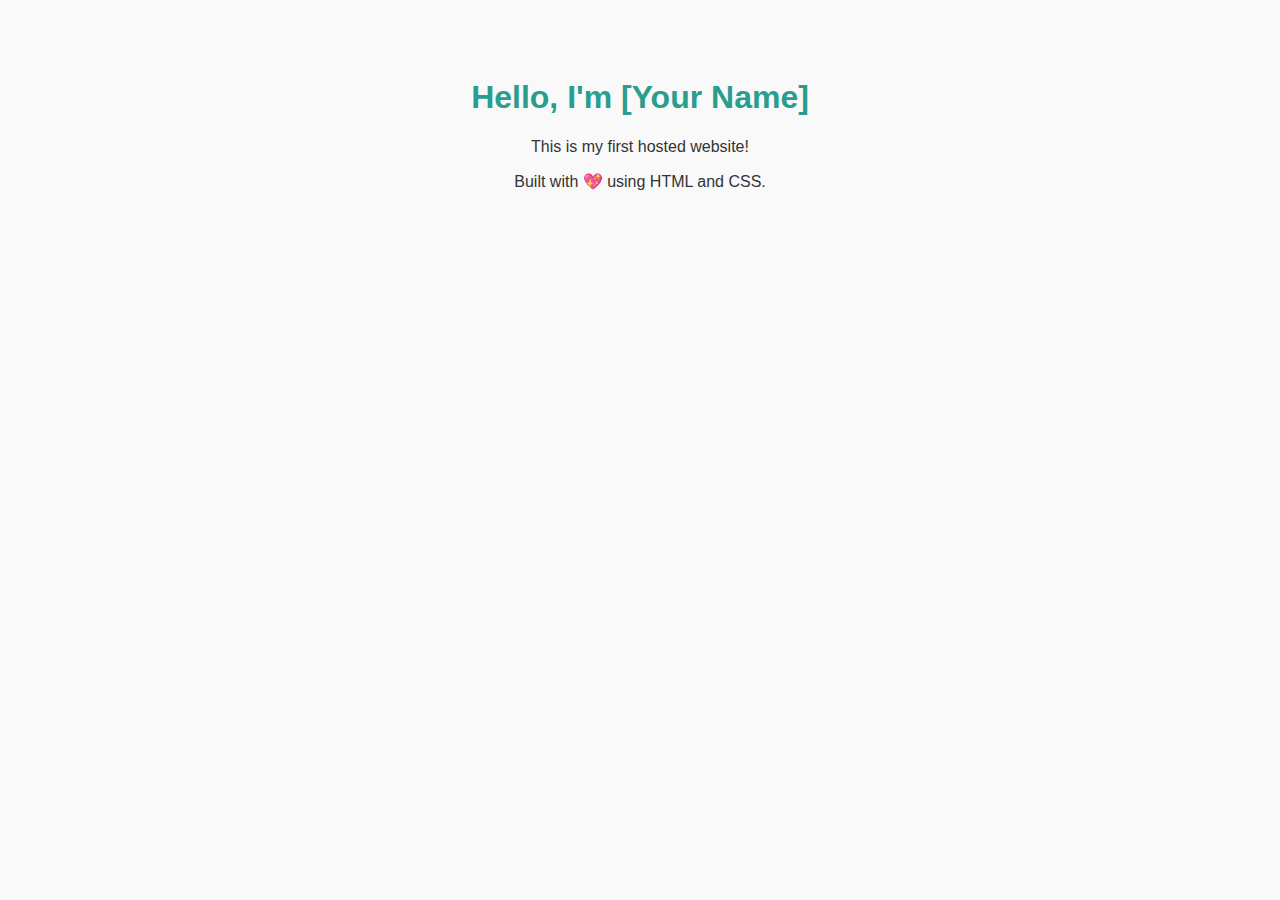
<file: index.html>
<!DOCTYPE html>
<html lang="en">
<head>
  <meta charset="UTF-8">
  <title>My Portfolio</title>
  <link rel="stylesheet" href="style.css">
</head>
<body>
  <h1>Hello, I'm [Your Name]</h1>
  <p>This is my first hosted website!</p>
  <p>Built with 💖 using HTML and CSS.</p>
</body>
</html>
</file>
<file: style.css>
body {
  font-family: Arial, sans-serif;
  background-color: #f9f9f9;
  color: #333;
  text-align: center;
  padding: 50px;
}
h1 {
  color: #2a9d8f;
}
</file>
